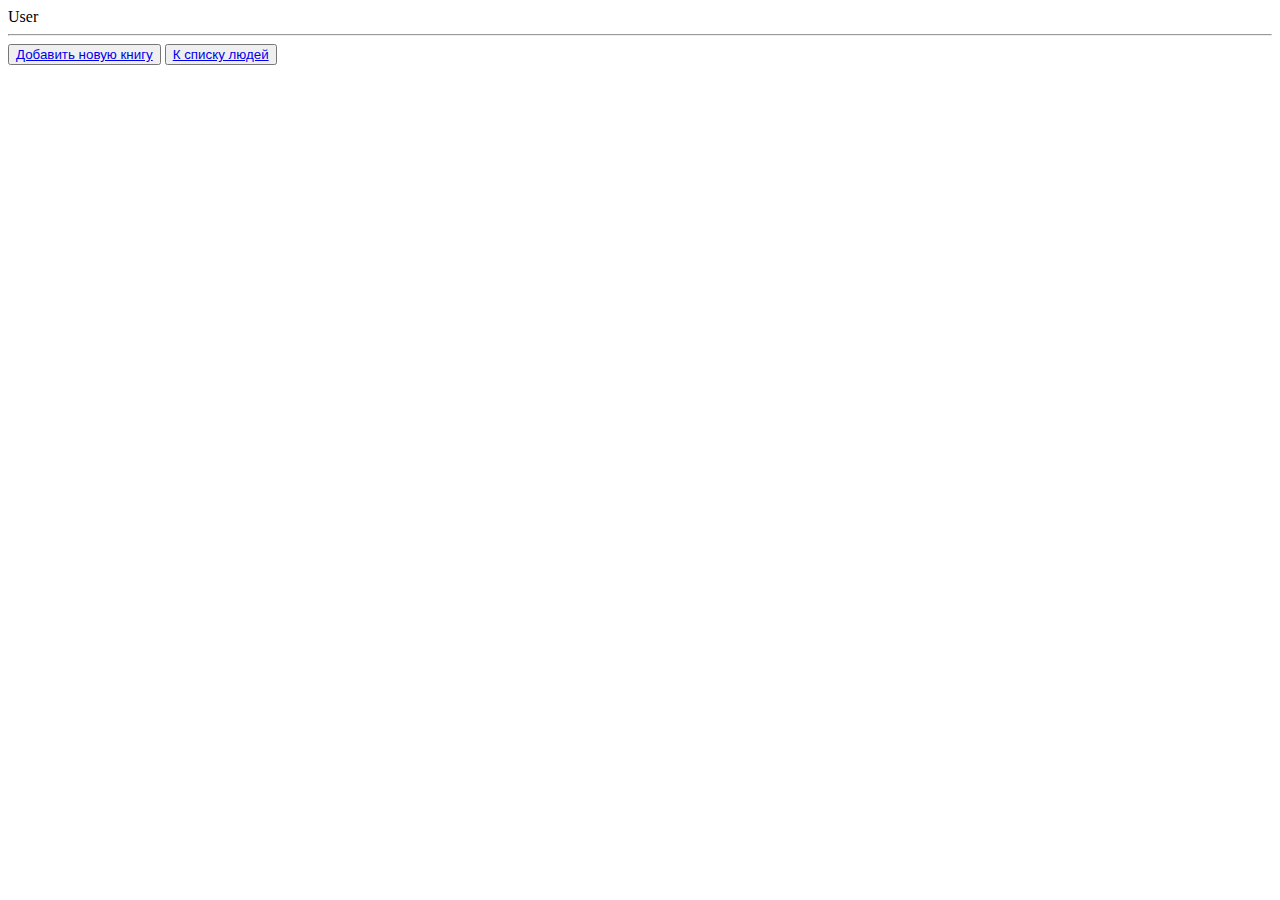
<file: src/main/resources/templates/book/index.html>
<!DOCTYPE html>
<html lang="en" xmlns:th="http://www.thymeleaf.org">
<head>
    <meta charset="UTF-8">
    <title>Index</title>
    <link media="all" rel="stylesheet" th:href="@{/css/style.css}" type="text/css"/>
</head>
<body>

    <div th:each="book : ${books}">
        <a th:href="@{/book/{id}(id=${book.getBookId()})}" th:text="${book.getAuthor() + ', ' + book.getName() + ', ' + book.getYearOfProduction()}">User</a>
    </div>

    <hr>

    <button type="submit"><a href="/book/new">Добавить новую книгу</a></button>

    <button type="submit"><a href="/people">К списку людей</a></button>

</body>
</html>
</file>
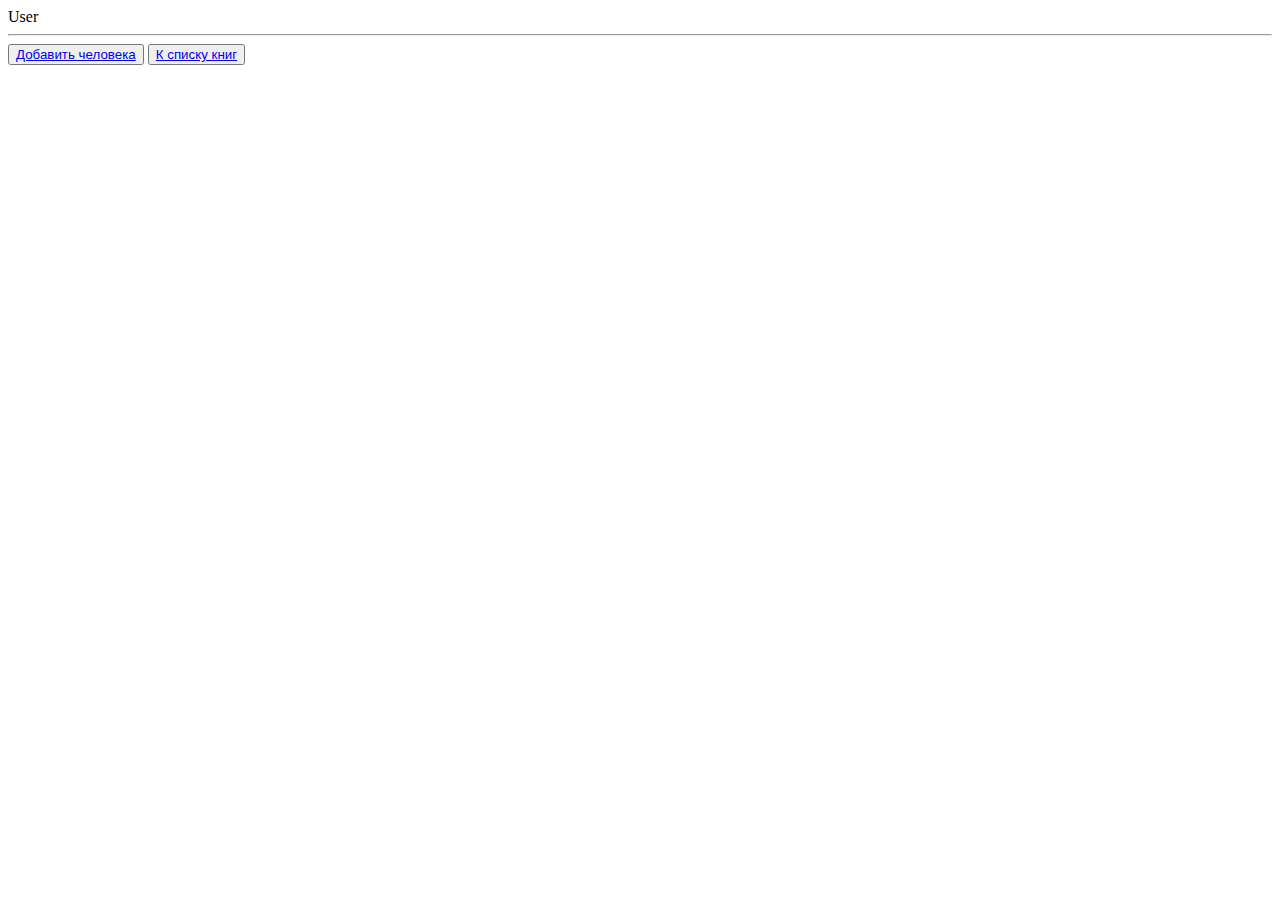
<file: src/main/resources/templates/people/index.html>
<!DOCTYPE html>
<html lang="en" xmlns:th="http://www.thymeleaf.org">
<head>
    <meta charset="UTF-8">
    <title>Index</title>
    <link media="all" rel="stylesheet" th:href="@{/css/style.css}" type="text/css"/>
</head>
<body>

    <div th:each="person : ${people}">
        <a th:href="@{/people/{id}(id=${person.getPersonId()})}" th:text="${person.getFio() + ', ' + person.getYearOfBirth()}">User</a>
    </div>

    <hr>

    <button type="submit"><a href="/people/new">Добавить человека</a></button>

    <button type="submit"><a href="/book">К списку книг</a></button>

</body>
</html>
</file>
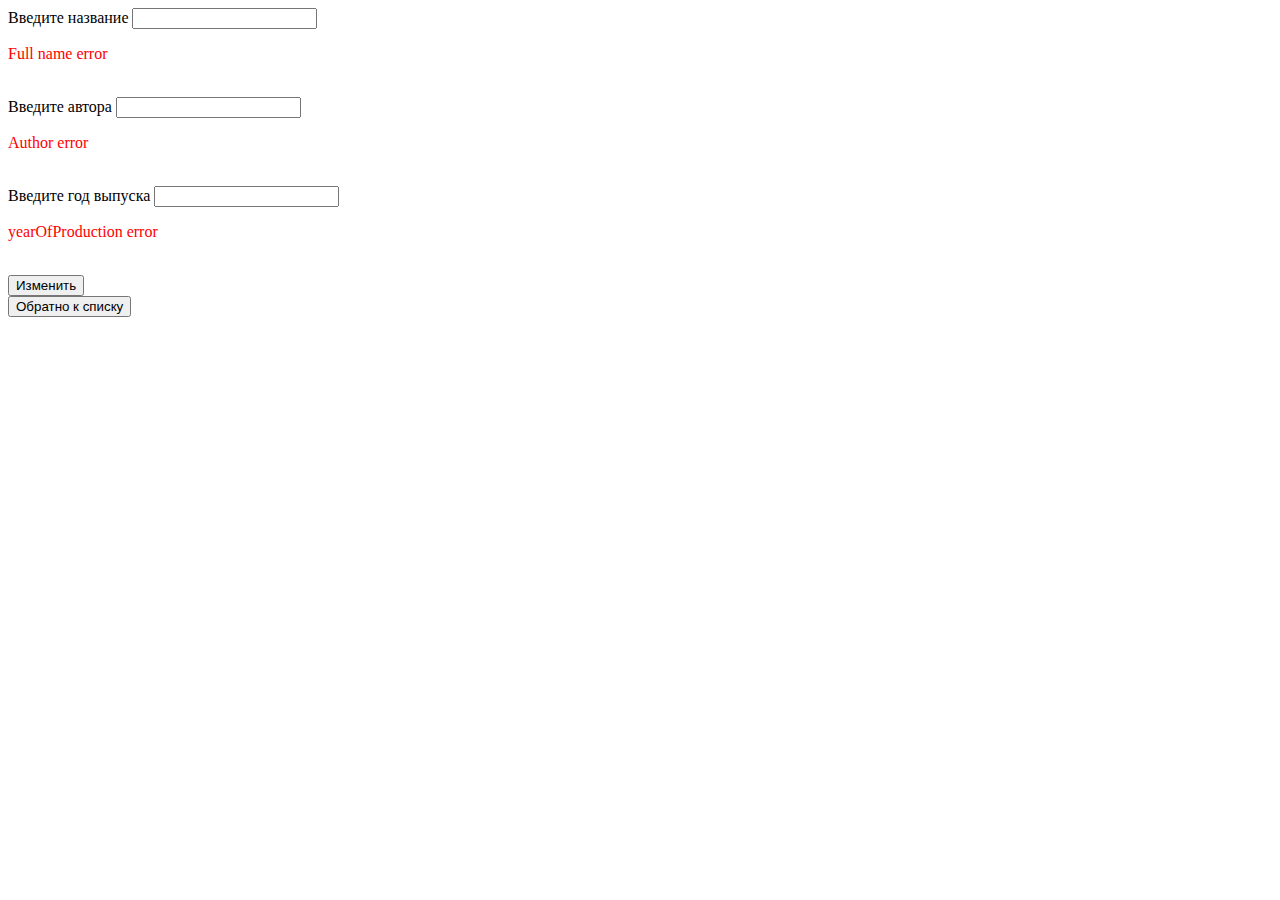
<file: src/main/resources/templates/book/edit.html>
<!DOCTYPE html>
<html lang="en" xmlns:th="http://www.thymeleaf.org">
<head>
    <meta charset="UTF-8">
    <title>Edit person</title>
    <link media="all" rel="stylesheet" th:href="@{/css/style.css}" type="text/css"/>
</head>
<body>

    <form th:method="post" th:action="@{/book/{id}/update(id=${book.bookId})}" th:object="${book}">
        <label for="name">Введите название</label>
        <input type="text" th:field="*{name}" id="name">
        <p style="color:red" th:if="${#fields.hasErrors('name')}" th:errors="*{name}">Full name error</p>
        <br>

        <label for="author">Введите автора</label>
        <input type="text" th:field="*{author}" id="author">
        <p style="color:red" th:if="${#fields.hasErrors('author')}" th:errors="*{author}">Author error</p>
        <br>

        <label for="yearOfProduction">Введите год выпуска</label>
        <input type="text" th:field="*{yearOfProduction}" id="yearOfProduction">
        <p style="color:red" th:if="${#fields.hasErrors('yearOfProduction')}" th:errors="*{yearOfProduction}">yearOfProduction error</p>
        <br>

        <button type="submit">Изменить</button>
    </form>

    <button type="submit"><a th:href="@{/book}">Обратно к списку</a></button>

</body>
</html>
</file>
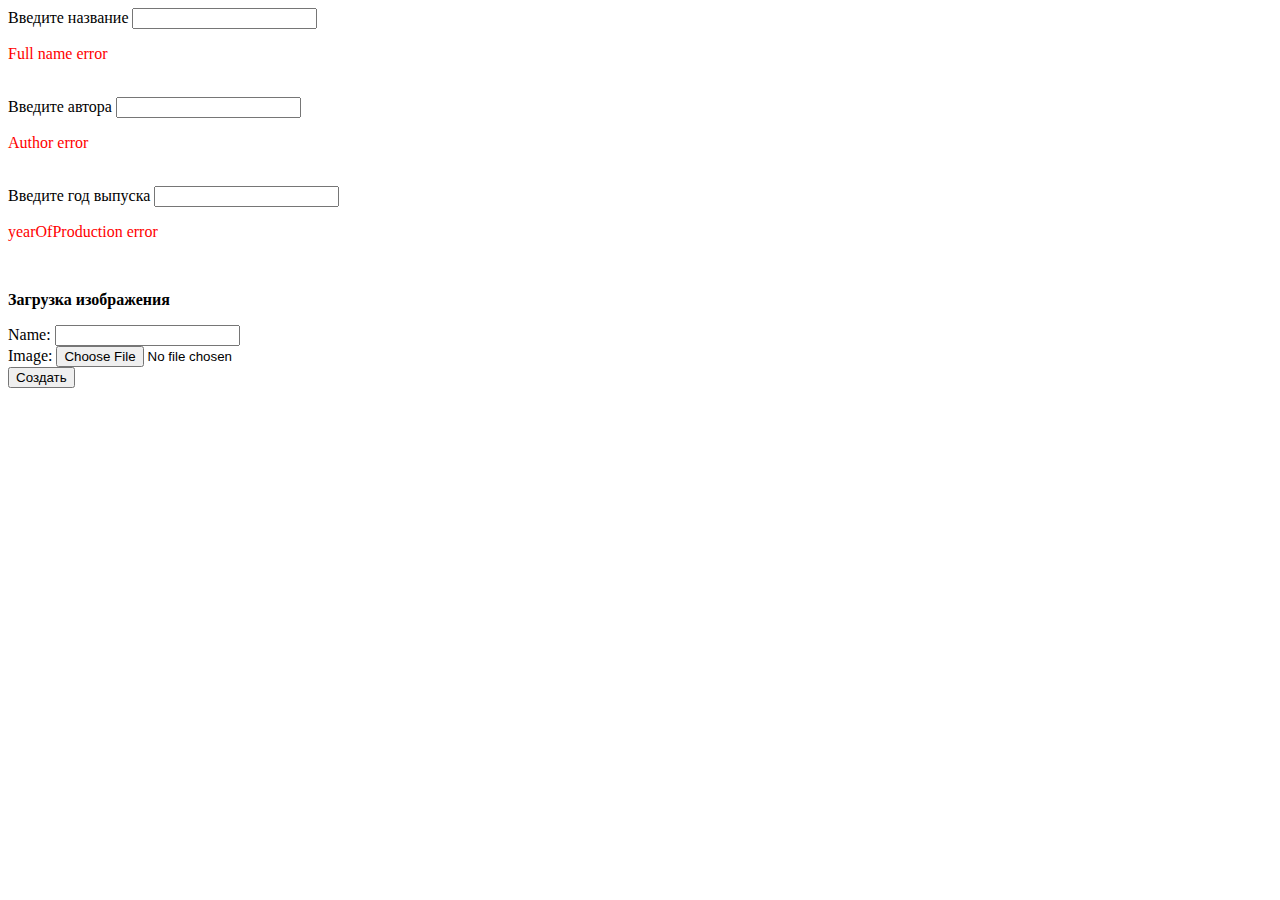
<file: src/main/resources/templates/book/new.html>
<!DOCTYPE html>
<html lang="en" xmlns:th="http://www.thymeleaf.org">
<head>
    <meta charset="UTF-8">
    <title>New person</title>
    <link media="all" rel="stylesheet" th:href="@{/css/style.css}" type="text/css"/>
</head>
<body>

<form th:method="POST" th:action="@{/book}" th:object="${bookImageWrapper}" enctype="multipart/form-data">
    <label for="name">Введите название</label>
    <input type="text" th:field="*{book.name}" id="name">
    <p style="color:red" th:if="${#fields.hasErrors('book.name')}" th:errors="*{book.name}">Full name error</p>
    <br>

    <label for="author">Введите автора</label>
    <input type="text" th:field="*{book.author}" id="author">
    <p style="color:red" th:if="${#fields.hasErrors('book.author')}" th:errors="*{book.author}">Author error</p>
    <br>

    <label for="yearOfBirth">Введите год выпуска</label>
    <input type="text" th:field="*{book.yearOfProduction}" id="yearOfBirth">
    <p style="color:red" th:if="${#fields.hasErrors('book.yearOfProduction')}" th:errors="*{book.yearOfProduction}">yearOfProduction error</p>
    <br>

    <p><b>Загрузка изображения</b></p>
    <div>
        <label for="nameOfBook">Name:</label>
        <input type="text" id="nameOfBook" name="imageName" th:field="*{image.imageName}"/>
        <span th:if="${#fields.hasErrors('image.imageName')}" th:errors="*{image.imageName}"></span>
        <span th:if="${#fields.hasErrors('book.imageBookName')}" th:errors="*{book.imageBookName}"></span>
    </div>
    <div>
        <label for="file">Image:</label>
        <input type="file" id="file" name="file" th:field="*{image.file}"/>
        <span th:if="${#fields.hasErrors('image.file')}" th:errors="*{image.file}"></span>
    </div>

    <button type="submit">Создать</button>
</form>

</body>
</html>
</file>
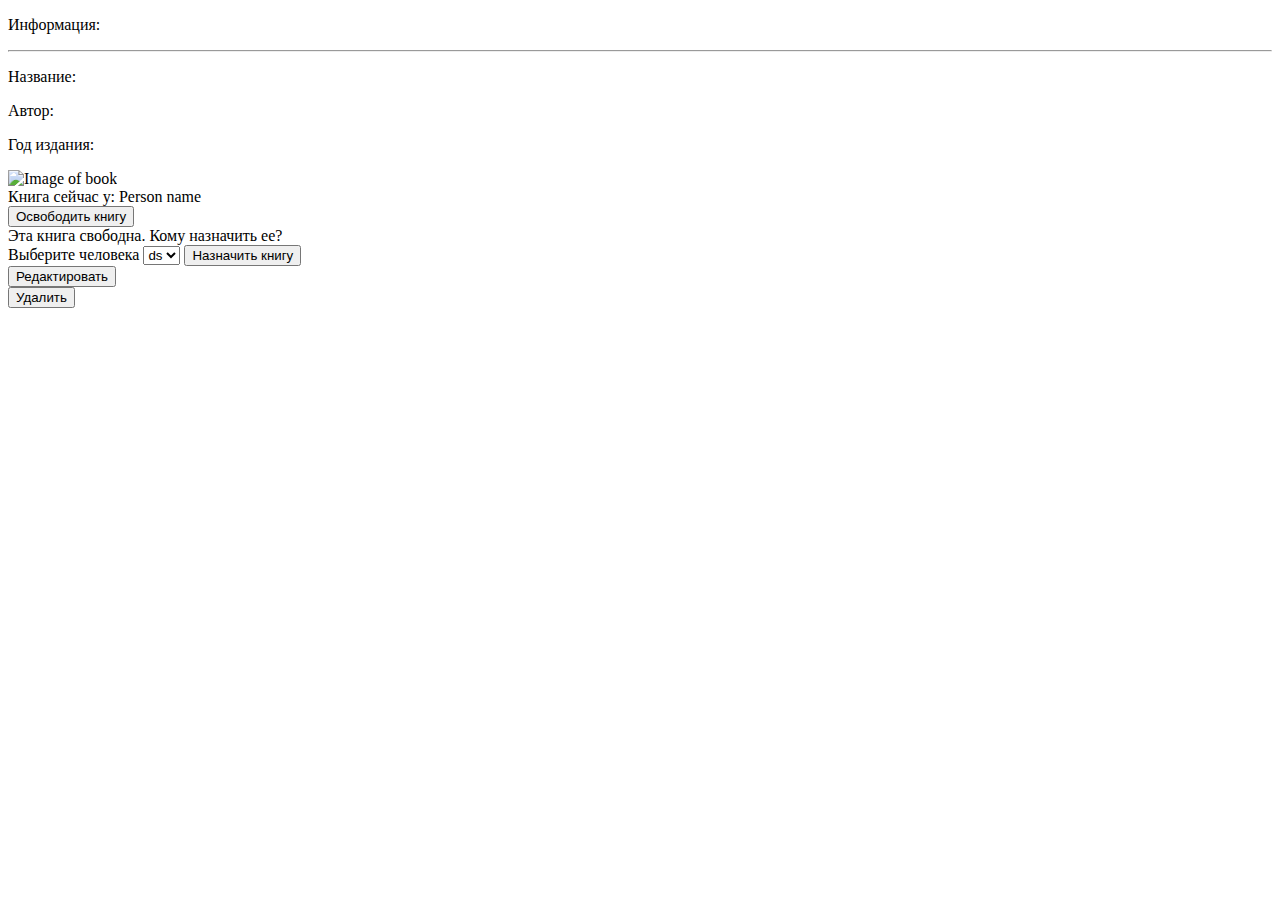
<file: src/main/resources/templates/book/show.html>
<!DOCTYPE html>
<html lang="en" xmlns:th="http://www.thymeleaf.org">
<head>
    <meta charset="UTF-8">
    <title>Show person</title>
    <link media="all" rel="stylesheet" th:href="@{/css/style.css}" type="text/css"/>
</head>
<body>

    <p>Информация:</p>
    <hr>
    <p>Название: <span th:text="${book.getName()}"></span></p>
    <p>Автор: <span th:text="${book.getAuthor()}"></span></p>
    <p>Год издания: <span th:text="${book.getYearOfProduction()}"></span></p>

    <div class="book-image">
        <img th:src="@{|${imageUrl}|}" alt="Image of book" style="width: 350px; height: 350px">
    </div>

    <div th:if="${owner}">
        <span>Книга сейчас у: </span><span th:text="${owner.getFio()}">Person name</span>

        <form th:method="POST" th:action="@{/book/{id}/release(id=${book.getBookId()})}">
            <button type="submit">Освободить книгу</button>
        </form>
    </div>

    <div th:if="${people}">
        <span>Эта книга свободна. Кому назначить ее?</span>
        <form method="POST" th:action="@{/book/{id}/assign(id=${book.getBookId()})}" th:object="${book}">
            <label for="person">Выберите человека</label>
            <select th:object="${person}" th:field="*{personId}" id="person">
                <option th:each="person : ${people}" th:value="${person.getPersonId()}" th:text="${person.getFio()}">ds
                </option>
            </select>
            <button type="submit">Назначить книгу</button>
        </form>
    </div>

    <form th:method="GET" th:action="@{/book/{id}/edit(id=${book.getBookId()})}">
        <button type="submit">Редактировать</button>
    </form>

    <form th:method="POST" th:action="@{/book/{id}(id=${book.getBookId()})}">
        <button type="submit">Удалить</button>
    </form>
</body>
</html>
</file>
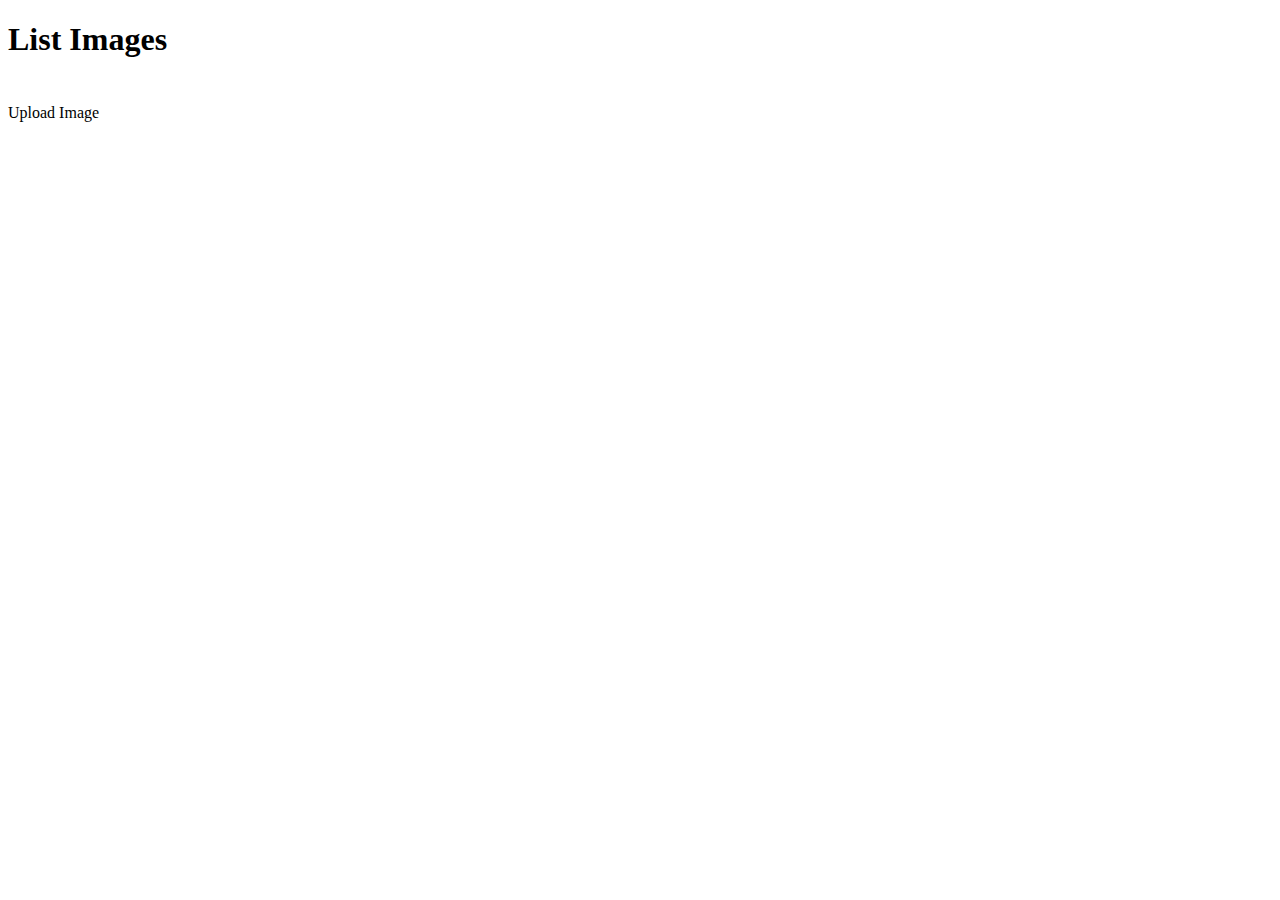
<file: src/main/resources/templates/image/listImages.html>
<!DOCTYPE html>
<html lang="en" xmlns:th="http://www.thymeleaf.org">
<head>
	<meta charset="UTF-8">
	<title>List images</title>
</head>
<body>

  <h1>List Images</h1>
  <table>
    <tr th:each="image : ${images}">
      <td><a th:href="@{/image/{imageName}(imageName=${image})}"><img th:src="@{/image/{imageName}(imageName=${image})}" width="200"/></a></td>
    </tr>
  </table>
  <a th:href="@{/uploadImage}">Upload Image</a>

</body>
</html>
</file>
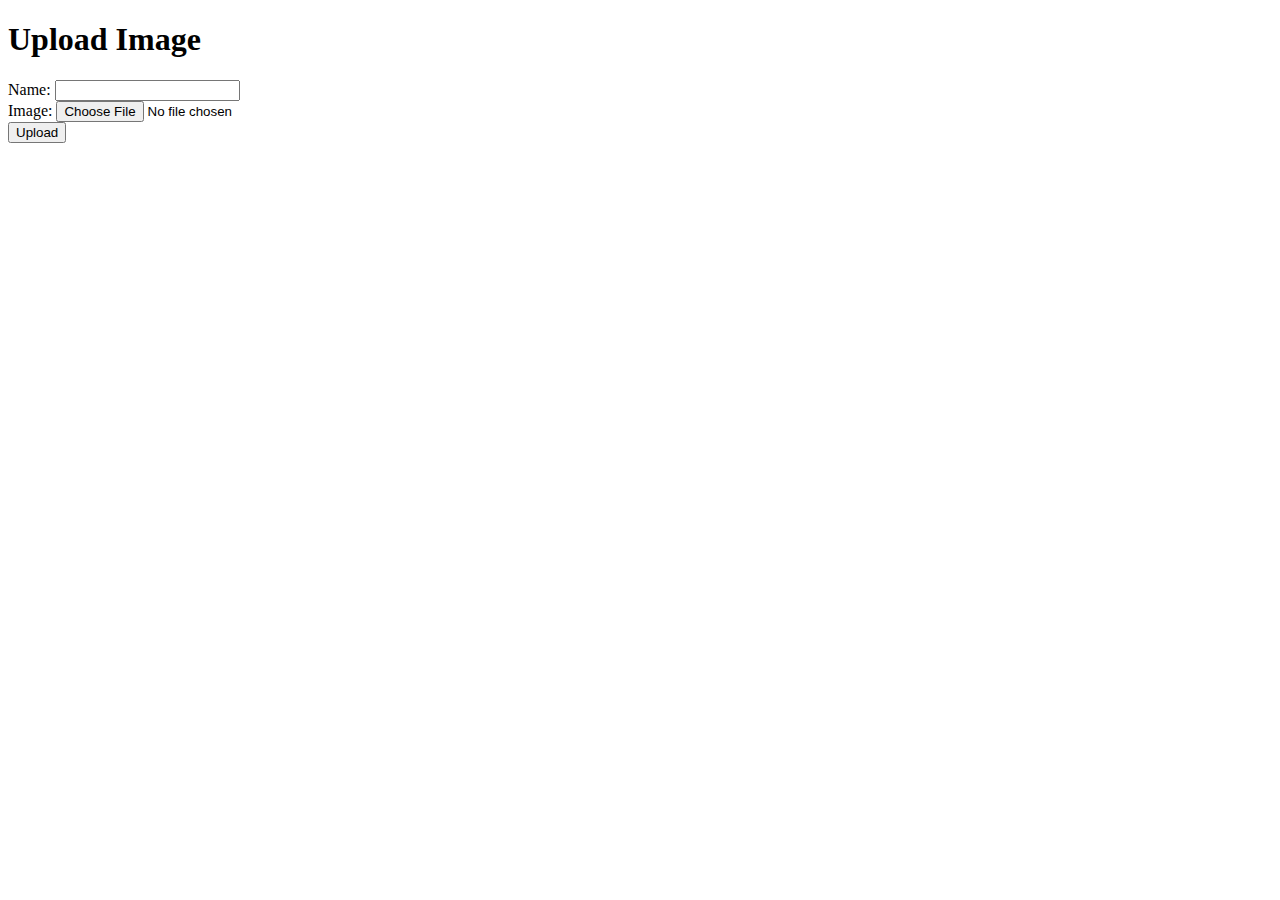
<file: src/main/resources/templates/image/uploadImage.html>
<!DOCTYPE html>
<html lang="en" xmlns:th="http://www.thymeleaf.org">
<head>
	<meta charset="UTF-8">
	<title>Upload image</title>
</head>
<body>
  <h1>Upload Image</h1>
  <form th:action="@{/uploadImage}" th:object="${image}" method="post" enctype="multipart/form-data">
    <div>
      <label for="imageName">Name:</label>
      <input type="text" id="imageName" name="imageName" th:field="*{imageName}"/>
      <span th:if="${#fields.hasErrors('imageName')}" th:errors="*{imageName}"></span>
    </div>
    <div>
      <label for="file">Image:</label>
      <input type="file" id="file" name="file" th:field="*{file}"/>
      <span th:if="${#fields.hasErrors('file')}" th:errors="*{file}"></span>
    </div>
    <button type="submit">Upload</button>
  </form>
</body>
</html>
</file>
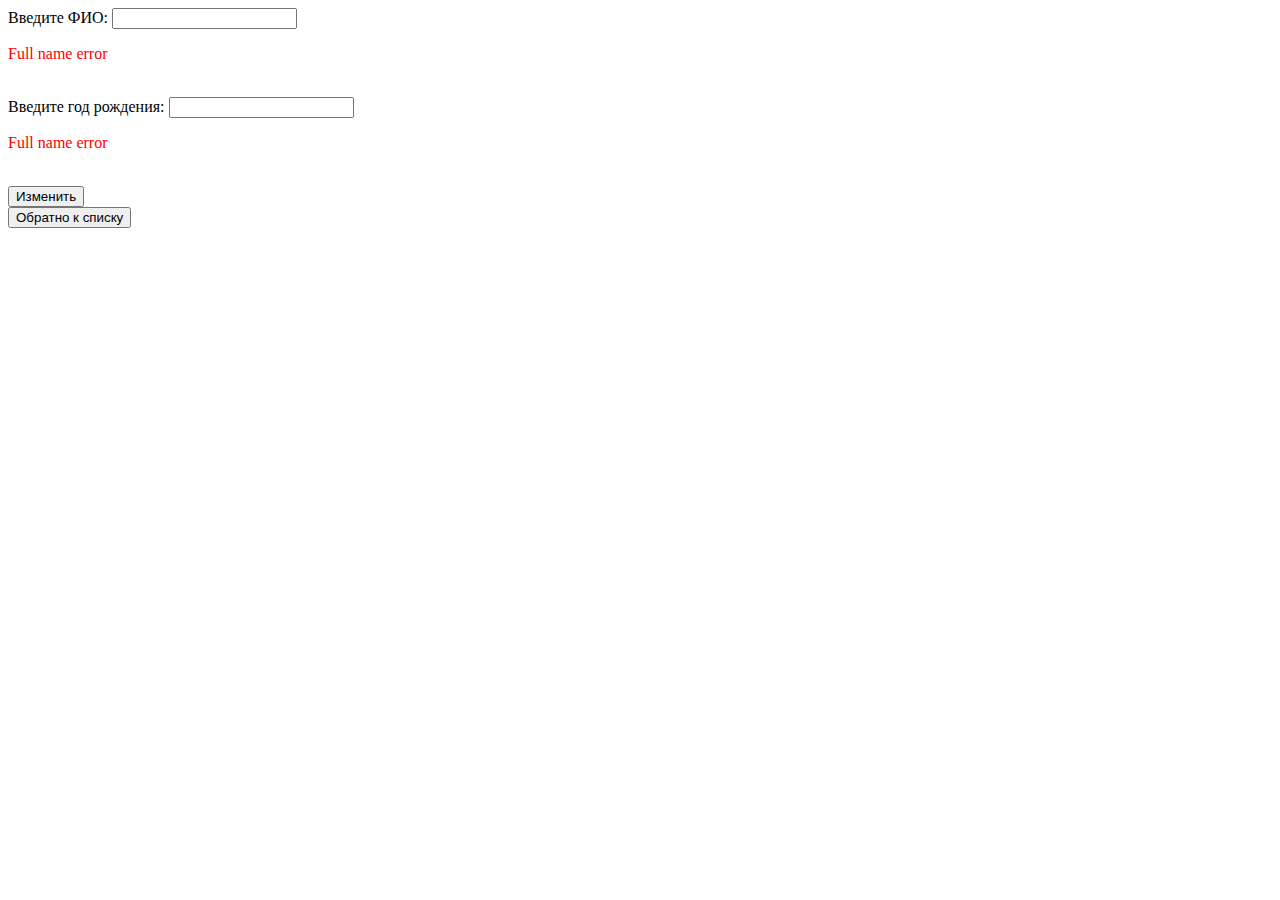
<file: src/main/resources/templates/people/edit.html>
<!DOCTYPE html>
<html lang="en" xmlns:th="http://www.thymeleaf.org">
<head>
    <meta charset="UTF-8">
    <title>Edit person</title>
    <link media="all" rel="stylesheet" th:href="@{/css/style.css}" type="text/css"/>
</head>
<body>

    <form th:method="post" th:action="@{/people/{id}/update(id=${person.personId})}" th:object="${person}">
        <label for="fio">Введите ФИО:</label>
        <input type="text" th:field="*{fio}" id="fio" required>
        <p style="color:red" th:if="${#fields.hasErrors('fio')}" th:errors="*{fio}">Full name error</p>
        <br>

        <label for="yearOfBirth">Введите год рождения:</label>
        <input type="text" th:field="*{yearOfBirth}" id="yearOfBirth" required>
        <p style="color:red" th:if="${#fields.hasErrors('yearOfBirth')}" th:errors="*{yearOfBirth}">Full name error</p>
        <br>

        <button type="submit">Изменить</button>
    </form>

    <button type="submit"><a th:href="@{/people}">Обратно к списку</a></button>

</body>
</html>
</file>
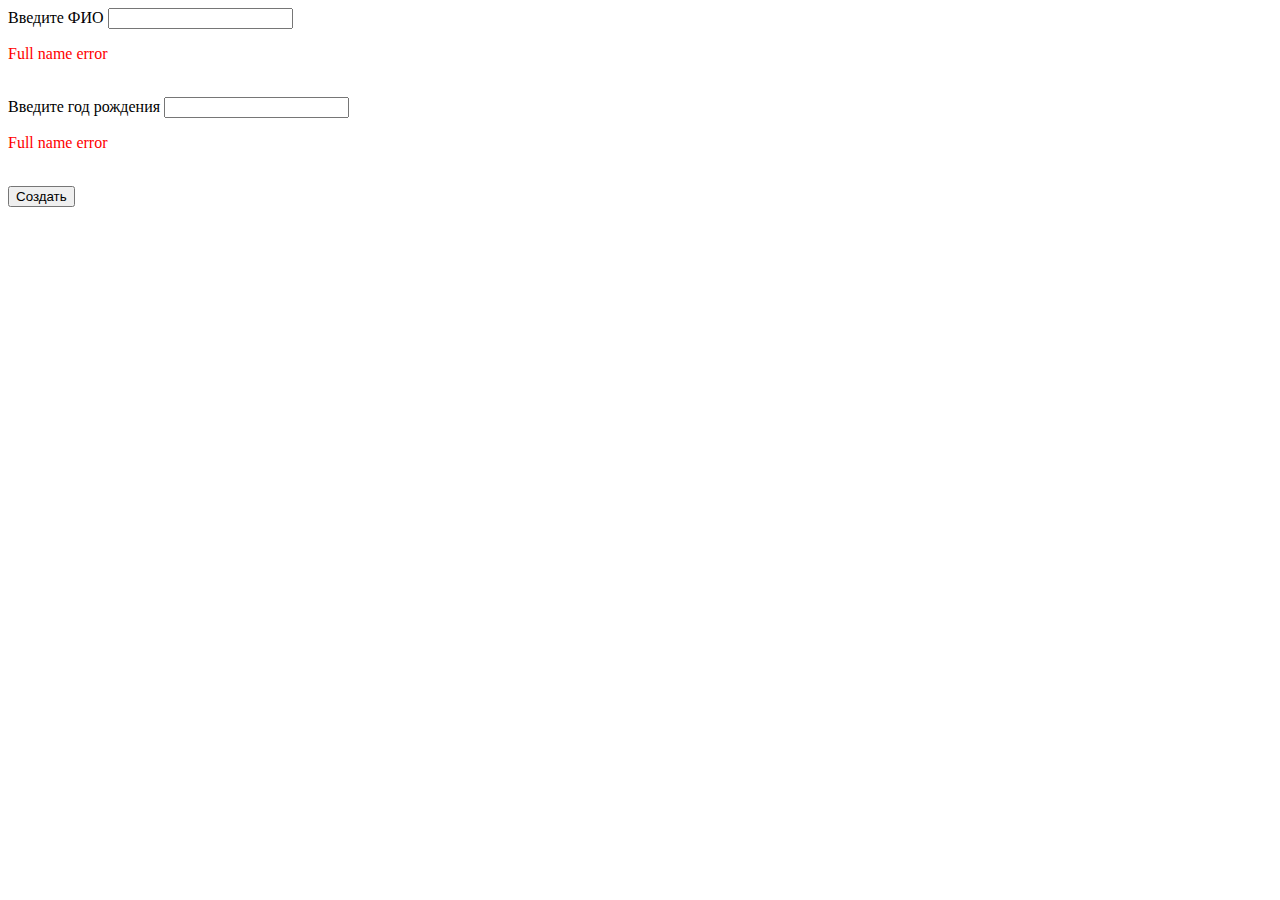
<file: src/main/resources/templates/people/new.html>
<!DOCTYPE html>
<html lang="en" xmlns:th="http://www.thymeleaf.org">
<head>
    <meta charset="UTF-8">
    <title>New person</title>
    <link media="all" rel="stylesheet" th:href="@{/css/style.css}" type="text/css"/>
</head>
<body>

<form th:method="POST" th:action="@{/people}" th:object="${person}">
    <label for="fio">Введите ФИО</label>
    <input type="text" th:field="*{fio}" id="fio">
    <p style="color:red" th:if="${#fields.hasErrors('fio')}" th:errors="*{fio}">Full name error</p>
    <br>

    <label for="yearOfBirth">Введите год рождения</label>
    <input type="text" th:field="*{yearOfBirth}" id="yearOfBirth">
    <p style="color:red" th:if="${#fields.hasErrors('yearOfBirth')}" th:errors="*{yearOfBirth}">Full name error</p>
    <br>

    <button type="submit">Создать</button>
</form>

</body>
</html>
</file>
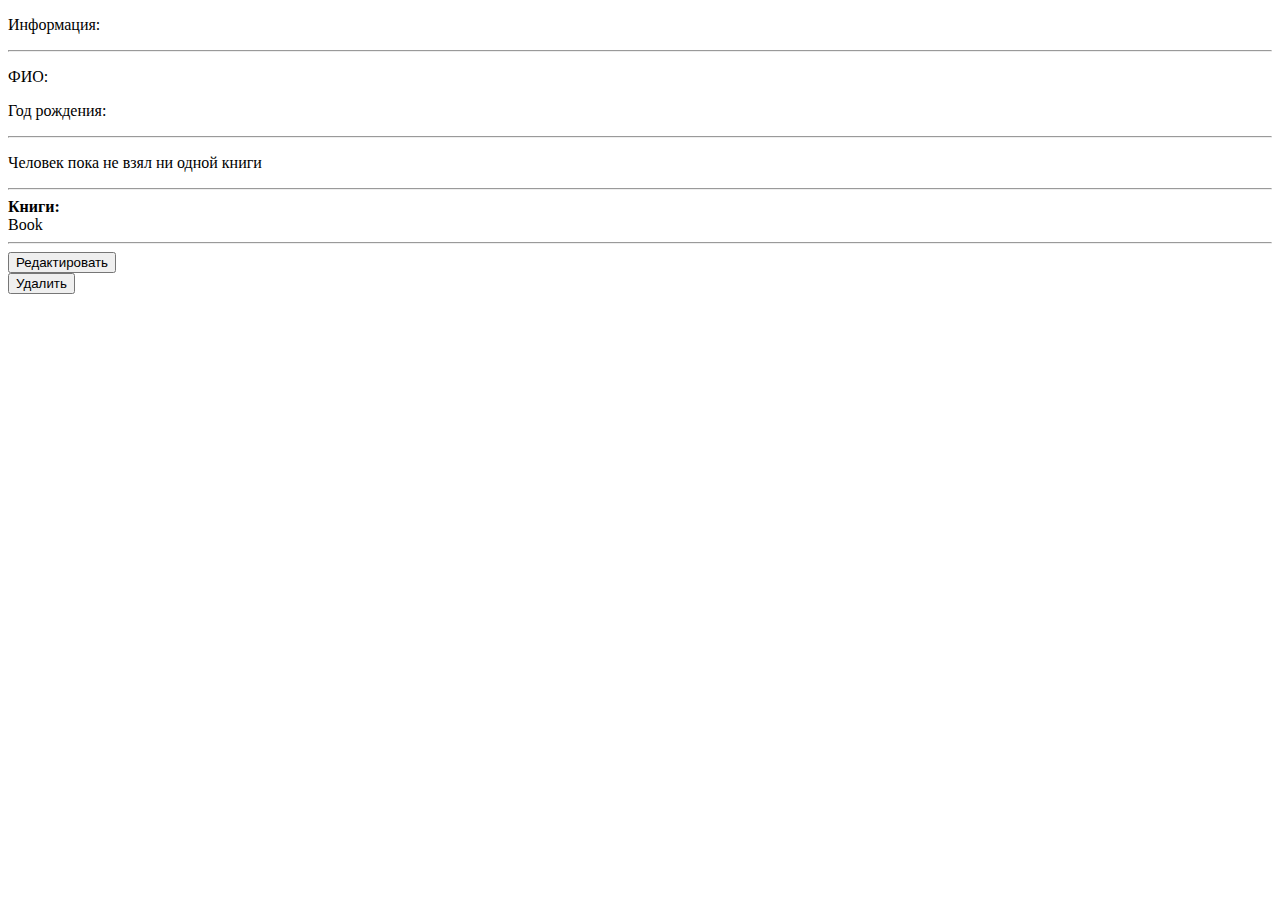
<file: src/main/resources/templates/people/show.html>
<!DOCTYPE html>
<html lang="en" xmlns:th="http://www.thymeleaf.org">
<head>
    <meta charset="UTF-8">
    <title>Show person</title>
    <link media="all" rel="stylesheet" th:href="@{/css/style.css}" type="text/css"/>
</head>
<body>

    <p>Информация:</p>
    <hr>
    <p>ФИО: <span th:text="${person.getFio()}"></span></p>
    <p>Год рождения: <span th:text="${person.getYearOfBirth()}"></span></p>

    <div th:if="${books.isEmpty()}">
        <hr>
        <p>Человек пока не взял ни одной книги</p>
    </div>

    <div th:if="${!books.isEmpty()}">
        <hr>
        <b>Книги:</b>
        <br>
        <table th:each="book : ${books}">
            <tr th:text="${book.getName() + ', ' + book.getAuthor() + ', ' + book.getYearOfProduction()}">Book</tr>
        </table>
        <hr>
    </div>

    <form th:method="GET" th:action="@{/people/{id}/edit(id=${person.getPersonId()})}">
        <button type="submit">Редактировать</button>
    </form>

    <form th:method="POST" th:action="@{/people/{id}(id=${person.getPersonId()})}">
        <button type="submit">Удалить</button>
    </form>
</body>
</html>
</file>
